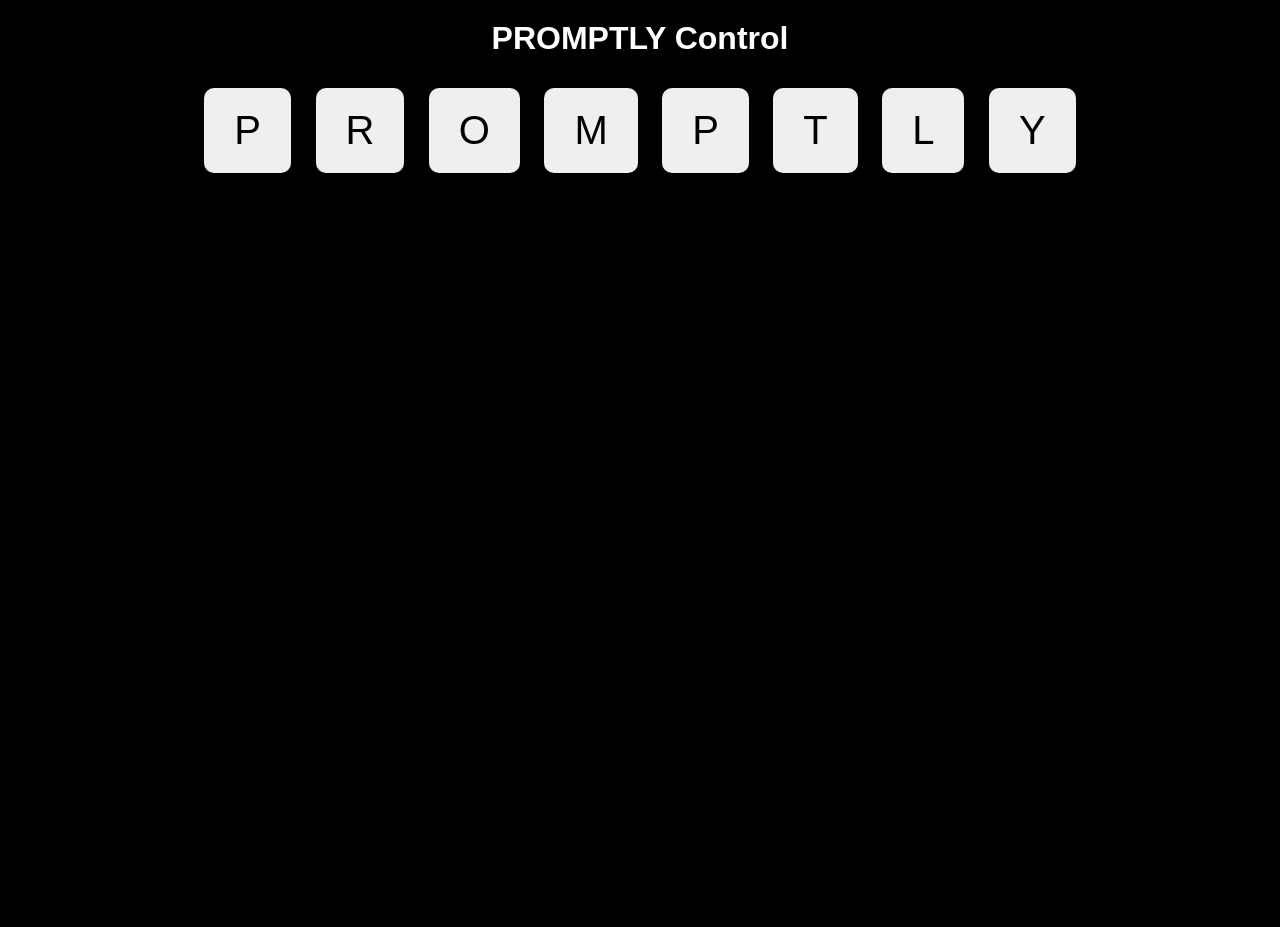
<file: index.html>
<!DOCTYPE html>
<html>

<head>
    <title>PROMPTLY Display</title>
    <link rel="stylesheet" href="style.css">
</head>

<body>

    <h1>PROMPTLY Control</h1>

    <div class="letters">
        <button onclick="playVideo('video%20p.mp4')">P</button>
        <button onclick="playVideo('video%20r.mp4')">R</button>
        <button onclick="playVideo('video%20o.mp4')">O</button>
        <button onclick="playVideo('video%20m.mp4')">M</button>
        <button onclick="playVideo('video%20p.mp4')">P</button>
        <button onclick="playVideo('video%20t.mp4')">T</button>
        <button onclick="playVideo('video%20l.mp4')">L</button>
        <button onclick="playVideo('video%20y.mp4')">Y</button>
    </div>

    <video id="screen" autoplay muted loop></video>

    <script src="script.js"></script>

</body>

</html>
</file>
<file: style.css>
body{
background:black;
color:white;
font-family:Arial;
text-align:center;
margin:0;
}

h1{
margin-top:20px;
}

button{

font-size:40px;
margin:10px;
padding:20px 30px;
cursor:pointer;
border:none;
border-radius:10px;

}

button:hover{
background:#444;
color:white;
}

video{

width:100vw;
height:80vh;
object-fit:cover;
margin-top:20px;

}
</file>
<file: prompt/style.css>
body{
background:black;
color:white;
font-family:Arial;
text-align:center;
margin:0;
}

h1{
margin-top:20px;
}

button{

font-size:40px;
margin:10px;
padding:20px 30px;
cursor:pointer;
border:none;
border-radius:10px;

}

button:hover{
background:#444;
color:white;
}

video{

width:100vw;
height:80vh;
object-fit:cover;
margin-top:20px;

}
</file>
